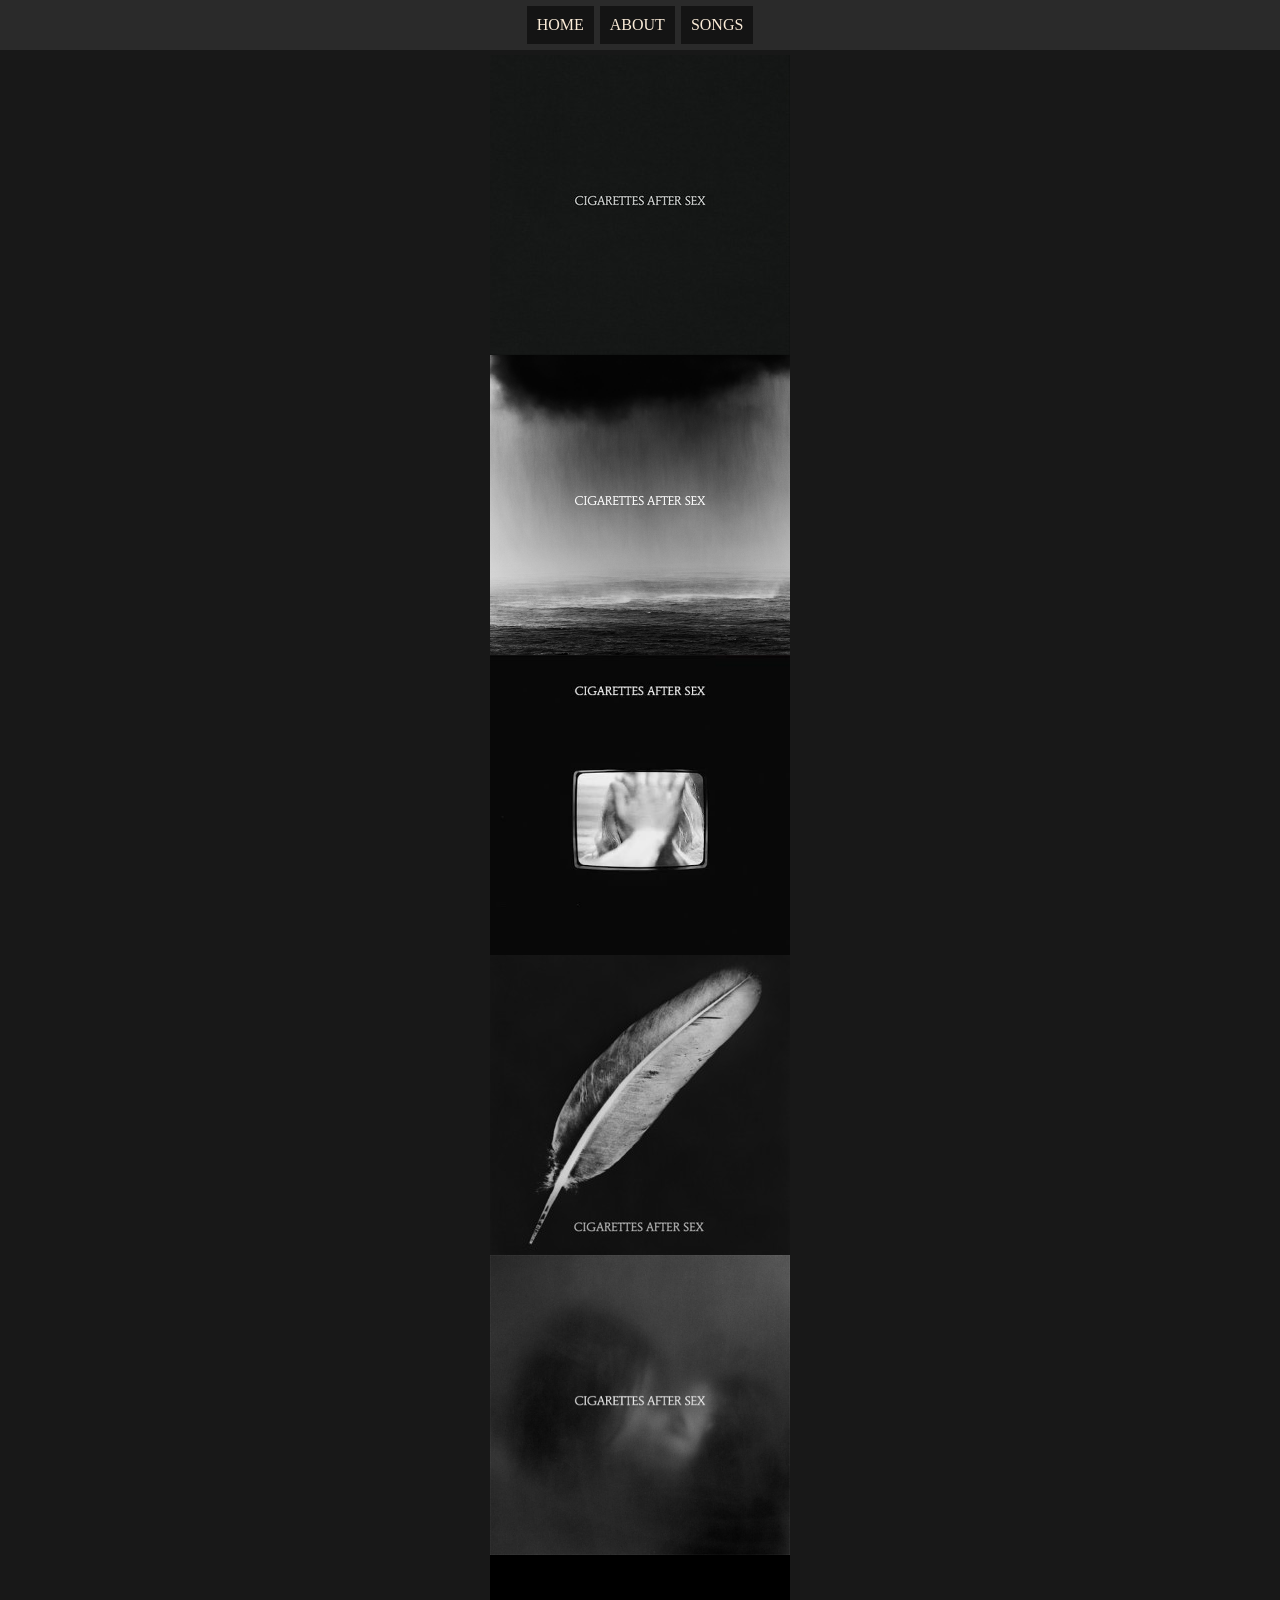
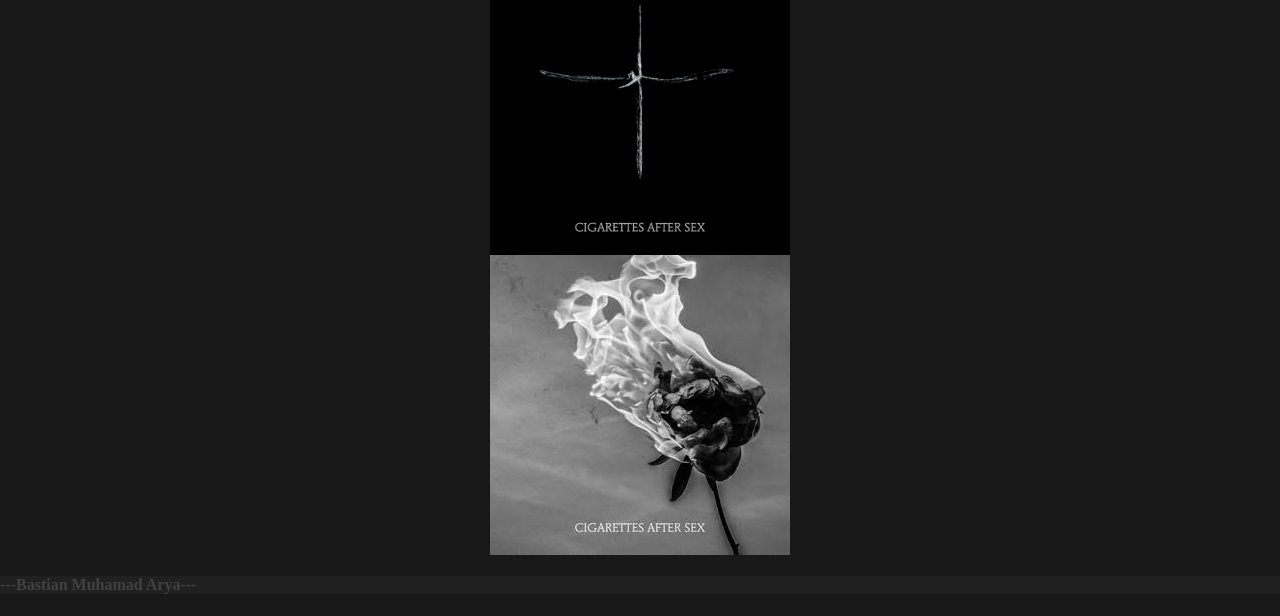
<file: htmlwkwk/index.html>
<html>

<head></head>
<title>CASHOLIC</title>
<link rel="stylesheet" href="style.css" />

<body>
    <!-- NAVIGATION BAR -->
    <div class="box-navbar">
        <ul class="ul-navbar">
            <li class="li-navbar" >
                <a class="a-navbar" href="index.html">HOME</a>
            </li>
            <li class="li-navbar">
                <a class="a-navbar" href="about-pg.html">ABOUT</a>
            </li>
            <li class="li-navbar">
                <a class="a-navbar" href="songs-pg.html">SONGS</a>
            </li>
        </ul>
    </div>
    <!-- NAVIGATION BAR SELESAI -->

    <!-- CONTENT 1 -->
    <div class="box-content">
        <div>
            <img src="truly.jpg" width="300px" height="300px" class="img-content" />
        </div>
        <div>
        <img src="cas2.jpg" width="300px" height="300px" class="img-content" />
        </div>
        <div>
        <img src="cas3.jpg" width="300px" height="300px" class="img-content" />
        </div>
        <div>
        <img src="cas4.jpg" width="300px" height="300px" class="img-content" />
        </div>
        <div>
        <img src="cas5.jpg" width="300px" height="300px" class="img-content" />
        </div>
        <div>
        <img src="cas6.jpg" width="300px" height="300px" class="img-content" />
        </div>
        <div>
        <img src="cas-rose.jpg" width="300px" height="300px" class="img-content" />
        </div>
    </div>
    <!-- CONTENT 1 END -->

    <!-- FOOTER -->
    <div class="box-footer">
        <h4 class="h4-footer">---Bastian Muhamad Arya---</h1>
    </div>
    <!-- FOOTER END -->

</body>

</html>
</file>
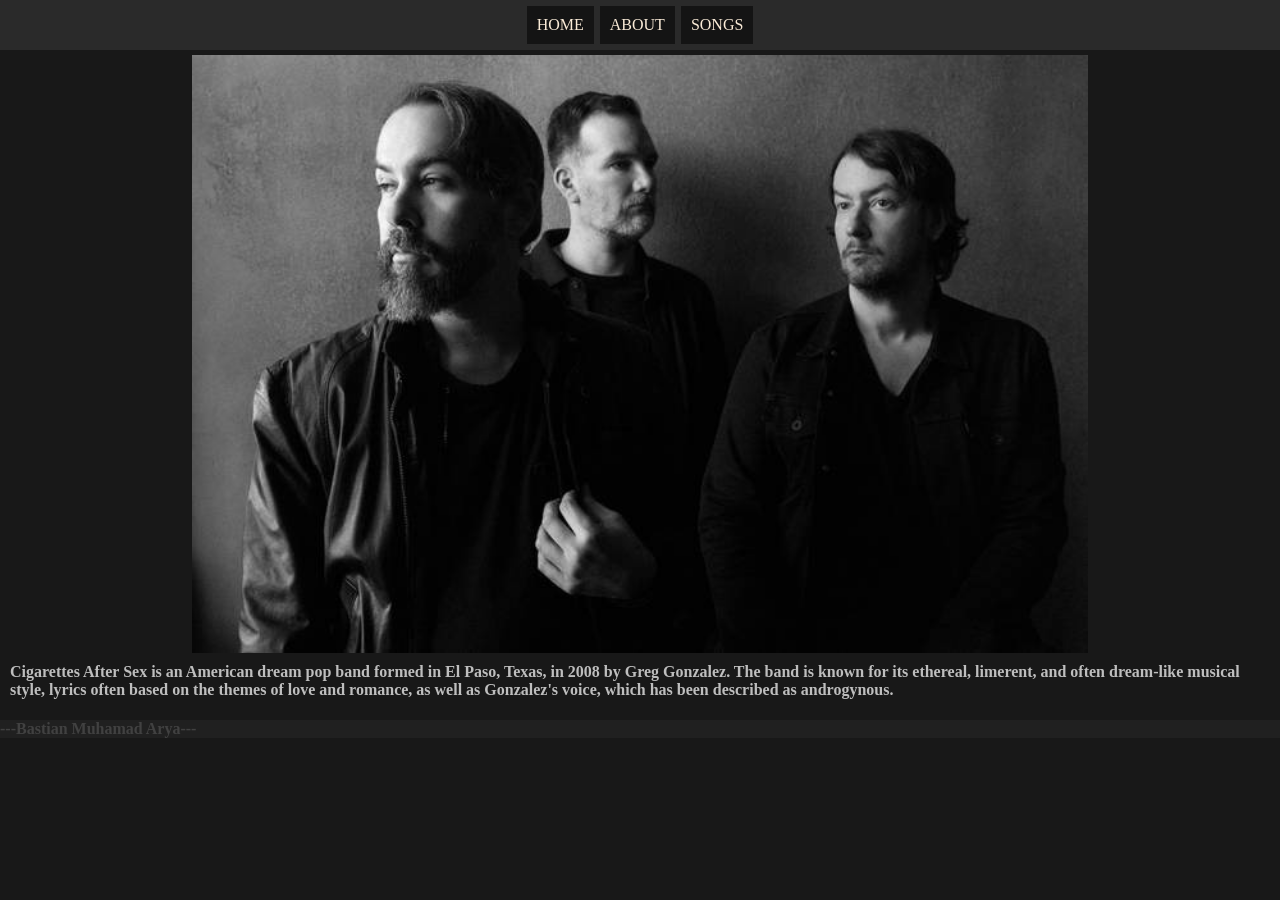
<file: htmlwkwk/about-pg.html>
<html>

<head></head>
<title>CASHOLIC-ABOUT</title>
<link rel="stylesheet" href="style.css" />

<body>
    <!-- NAVIGATION BAR -->
    <div class="box-navbar">
        <ul class="ul-navbar">
            <li class="li-navbar" >
                <a class="a-navbar" href="index.html">HOME</a>
            </li>
            <li class="li-navbar">
                <a class="a-navbar" href="about-pg.html">ABOUT</a>
            </li>
            <li class="li-navbar">
                <a class="a-navbar" href="songs-pg.html">SONGS</a>
            </li>
        </ul>
    </div>
    <!-- NAVIGATION BAR SELESAI -->

    <!-- CONTENT 1 -->
    <div class="box-content">
        <img src="member-cas.jpg" width="70%" height="70%" class="img-content" />
    </div>
    <!-- CONTENT 1 END -->

    <!-- TEXT -->
    <div class="box-text">
        <h4 class="main-text">Cigarettes After Sex is an American dream pop band formed in El Paso, Texas, in 2008 by Greg Gonzalez. The band is known for its ethereal, limerent, and often dream-like musical style, lyrics often based on the themes of love and romance, as well as Gonzalez's voice, which has been described as androgynous.</h4>
    </div>
    <!-- TEXT END -->

    <!-- FOOTER -->
    <div class="box-footer">
        <h4 class="h4-footer">---Bastian Muhamad Arya---</h1>
    </div>
    <!-- FOOTER END -->

</body>

</html>
</file>
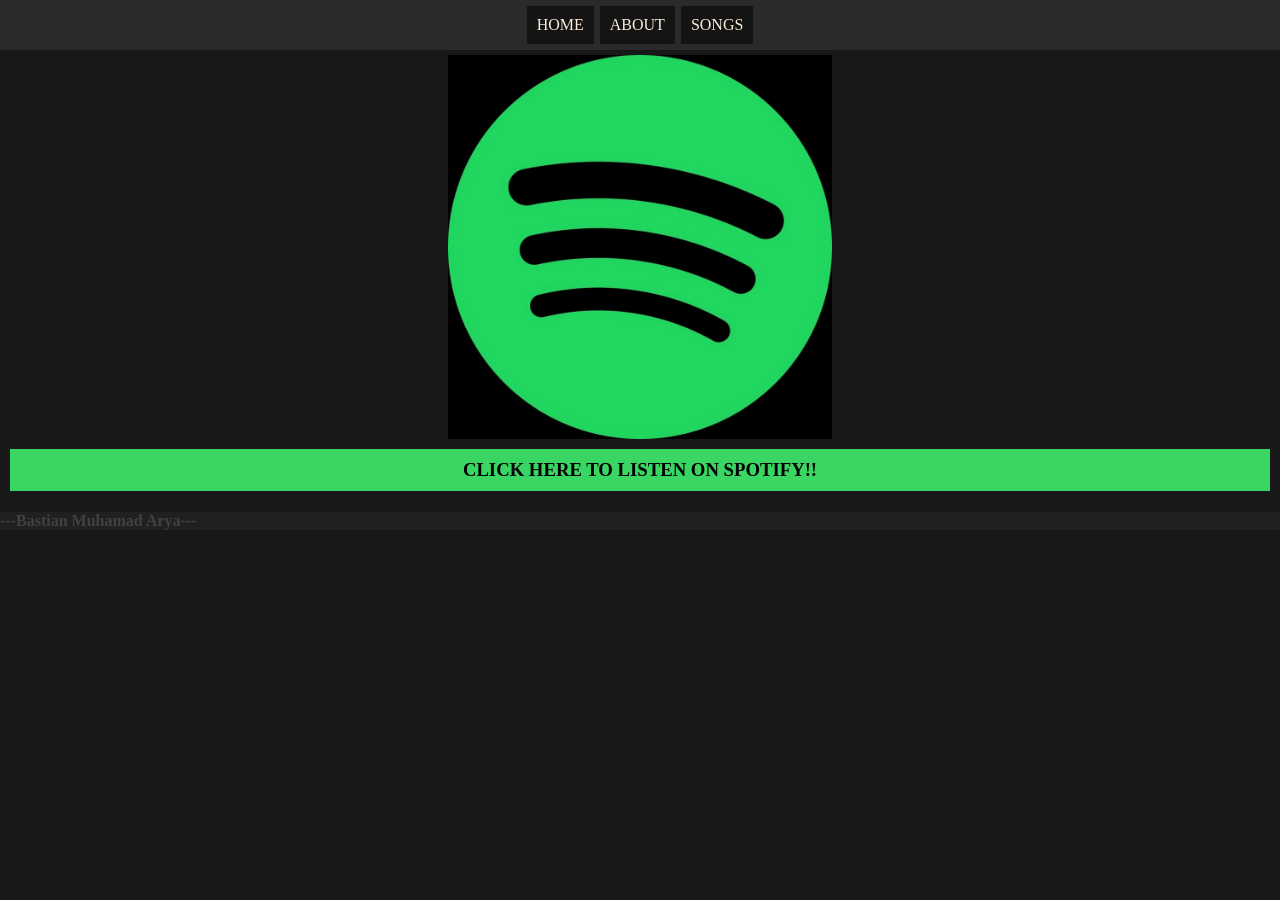
<file: htmlwkwk/songs-pg.html>
<html>

<head></head>
<title>CASHOLIC-SONGS</title>
<link rel="stylesheet" href="style.css" />

<body>
    <!-- NAVIGATION BAR -->
    <div class="box-navbar">
        <ul class="ul-navbar">
            <li class="li-navbar" >
                <a class="a-navbar" href="index.html">HOME</a>
            </li>
            <li class="li-navbar">
                <a class="a-navbar" href="about-pg.html">ABOUT</a>
            </li>
            <li class="li-navbar">
                <a class="a-navbar" href="songs-pg.html">SONGS</a>
            </li>
        </ul>
    </div>
    <!-- NAVIGATION BAR SELESAI -->

    <!-- CONTENT 1 -->
    <div class="box-content">
        <img src="spotify.jpg" width="30%" height="30%" class="img-content" />
    </div>
    <!-- CONTENT 1 END -->

    <!-- TEXT -->
    <div class="box-text">
        <h3 class="main-text-songs">
            <a class="link-spotify" href="https://open.spotify.com/artist/1QAJqy2dA3ihHBFIHRphZj?si=__VSg34GTe-6CLO3dVJTXw">CLICK HERE TO LISTEN ON SPOTIFY!!</a>
        </h3>
    </div>
    <!-- TEXT END -->

    <!-- FOOTER -->
    <div class="box-footer">
        <h4 class="h4-footer">---Bastian Muhamad Arya---</h4>
    </div>
    <!-- FOOTER END -->

</body>

</html>
</file>
<file: htmlwkwk/style.css>
body {
    margin: 0px;
    padding: 0px;
    background-color: #181818;
}

.box-navbar {
    width: 100%;
    background-color: rgb(42, 42, 42);
}

.ul-navbar {
    width: 100%;
    height: 50px;
    display: flex;
    justify-content: center;
    align-items: center;
    margin: 0;
    padding: 0;
}

.li-navbar {
    list-style-type: none;
    color: rgb(209, 209, 209);
    margin: 3px;
    background-color: rgb(23, 23, 23);
    text-decoration: none;
     display: flex;
    justify-content: center;
    align-items: center;
}

.li-navbar :hover {
    background-color: rgb(31, 31, 31);
    transition: .3s ease-in-out;
}

.li-navbar :active {
    background-color: rgb(31, 31, 31);
    transform: scale(0.90);
}

.a-navbar {
    display: block;
    padding: 10px;
    background-color: rgb(20, 20, 20);
    text-decoration: none;
    color: antiquewhite;
}


.box-content {
    background-color: #181818;
    margin-block-start: 5px;
    display: flex;
    justify-content: center;
    align-items: center;
    flex: auto;
    flex-direction: column;
}

.main-text {
    margin: 10px;
    color: rgb(190, 190, 190);
}

.main-text-songs {
    margin: 10px;
    color: rgb(0, 0, 0);
    background-color: rgb(57, 214, 99);
    display: flex;
    justify-content: center;
    align-items: center;

}

.link-spotify {
    display: block;
    padding: 10px;
    width: 100%;
    background-color: rgb(57, 214, 99);
    text-decoration: none;
    color: rgb(0, 0, 0);
    display: flex;
    justify-content: center;
    align-items: center;
}

.main-text-songs :hover {
    background-color: rgb(40, 161, 71);
    transition: .3s ease-in-out;
}

.main-text-songs :active {
    background-color: rgb(40, 161, 71);
    transform: scale(0.90);
}

.box-footer {
    color: rgb(65, 65, 65);
    background-color: 202020;
}
</file>
